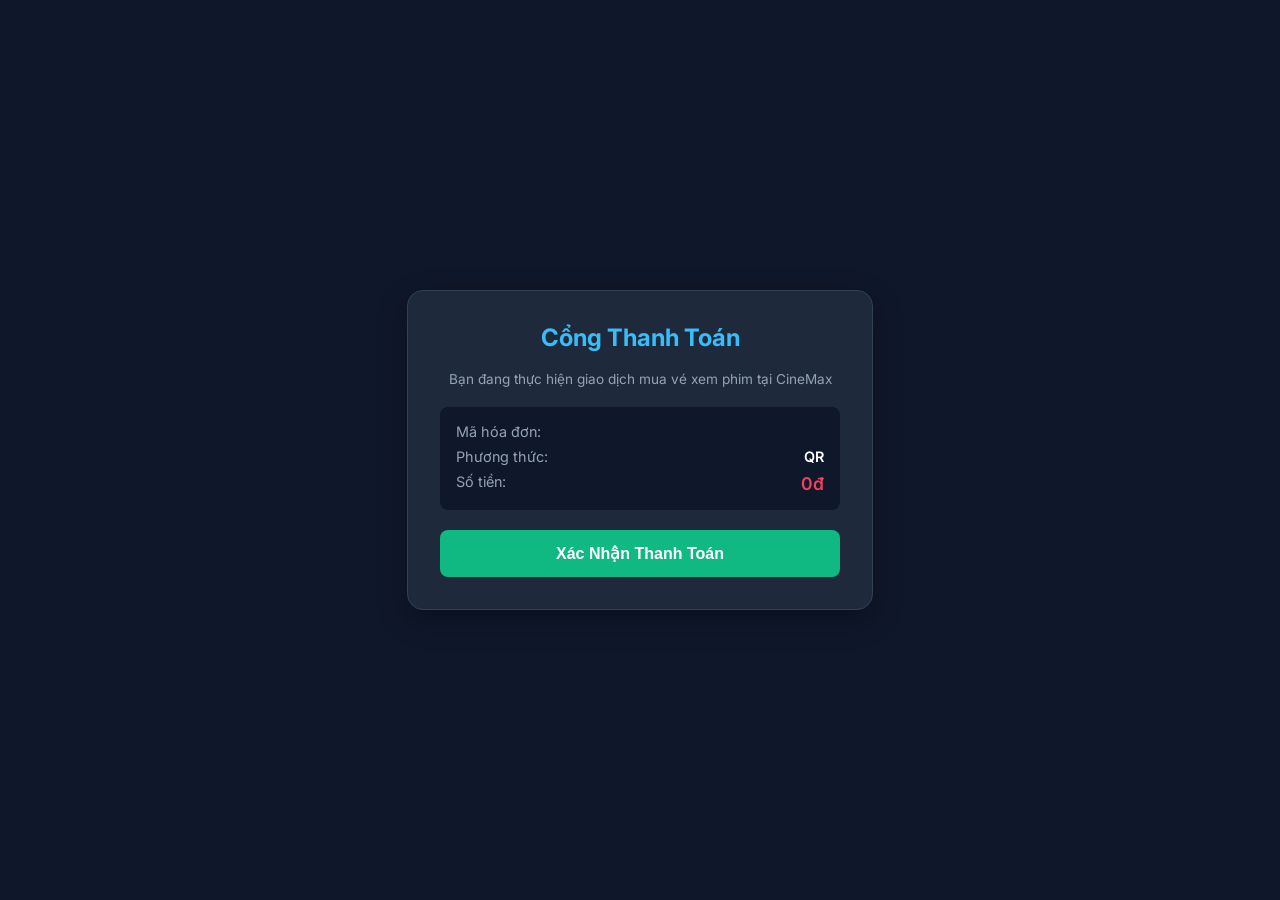
<file: Rạp chiếu phim/dự án bằng lập trình c++/web/pay.html>
<!DOCTYPE html>
<html lang="vi">
<head>
    <meta charset="UTF-8">
    <meta name="viewport" content="width=device-width, initial-scale=1.0">
    <title>Cổng Xác Thực Thanh Toán Giả Lập</title>
    <link href="https://fonts.googleapis.com/css2?family=Inter:wght@400;600;700&display=swap" rel="stylesheet">
    <style>
        body {
            font-family: 'Inter', sans-serif;
            background-color: #0f172a;
            color: #f8fafc;
            display: flex;
            justify-content: center;
            align-items: center;
            height: 100vh;
            margin: 0;
        }
        .pay-card {
            background: #1e293b;
            padding: 32px;
            border-radius: 16px;
            width: 400px;
            box-shadow: 0 10px 30px rgba(0,0,0,0.3);
            text-align: center;
            border: 1px solid #334155;
        }
        h2 { margin-top: 0; color: #38bdf8; }
        .info-box {
            background: #0f172a;
            padding: 16px;
            border-radius: 8px;
            margin: 20px 0;
            text-align: left;
            font-size: 0.9rem;
        }
        .info-row {
            display: flex;
            justify-content: space-between;
            margin-bottom: 8px;
        }
        .info-row:last-child { margin-bottom: 0; }
        .label { color: #94a3b8; }
        .value { font-weight: 600; color: #fff; }
        .btn-pay {
            background: #10b981;
            color: white;
            border: none;
            padding: 14px;
            width: 100%;
            border-radius: 8px;
            font-size: 1rem;
            font-weight: 600;
            cursor: pointer;
            transition: background 0.2s;
        }
        .btn-pay:hover { background: #059669; }
        .success-msg { color: #34d399; font-weight: 600; display: none; margin-top: 15px; }
    </style>
</head>
<body>
    <div class="pay-card">
        <h2>Cổng Thanh Toán</h2>
        <p style="color: #94a3b8; font-size: 0.85rem;">Bạn đang thực hiện giao dịch mua vé xem phim tại CineMax</p>
        
        <div class="info-box">
            <div class="info-row">
                <span class="label">Mã hóa đơn:</span>
                <span class="value" id="outOrderId">---</span>
            </div>
            <div class="info-row">
                <span class="label">Phương thức:</span>
                <span class="value" id="outMethod">---</span>
            </div>
            <div class="info-row">
                <span class="label">Số tiền:</span>
                <span class="value" id="outAmount" style="color: #f43f5e; font-size: 1.1rem;">0đ</span>
            </div>
        </div>

        <button class="btn-pay" id="btnSubmit" onclick="handlePaymentSubmit()">Xác Nhận Thanh Toán</button>
        <div class="success-msg" id="successMsg">🎉 Giao dịch thành công! Bạn có thể đóng tab này và quay lại trang rạp phim.</div>
    </div>

    <script>
        // Đọc dữ liệu truyền động từ mã QR qua URL params
        const urlParams = new URLSearchParams(window.location.search);
        const orderId = urlParams.get('orderId') || '';
        const amount = urlParams.get('amount') || '0';
        const method = urlParams.get('method') || 'QR';

        document.getElementById('outOrderId').innerText = orderId;
        document.getElementById('outMethod').innerText = method.toUpperCase();
        document.getElementById('outAmount').innerText = Number(amount).toLocaleString('vi-VN') + 'đ';

        async function handlePaymentSubmit() {
            const btn = document.getElementById('btnSubmit');
            btn.innerText = "⏳ Đang xử lý giao dịch...";
            btn.disabled = true;

            try {
                // Đẩy thông điệp thông báo lên Python Server báo hóa đơn này đã trả tiền
                const response = await fetch('/api/submit-payment', {
                    method: 'POST',
                    headers: { 'Content-Type': 'application/json' },
                    body: JSON.stringify({ orderId: orderId })
                });
                const data = await response.json();
                if(data.ok) {
                    btn.style.display = 'none';
                    const successDiv = document.getElementById('successMsg');
                    successDiv.innerHTML = `🎉 Giao dịch thành công!<br><br>
                        <span style="color: #94a3b8; font-weight: normal;">Mã đặt chỗ trước của bạn là:</span><br>
                        <span style="font-size: 1.5rem; color: #f43f5e; letter-spacing: 2px;">${orderId}</span><br><br>
                        <span style="font-size: 0.85rem; color: #94a3b8; font-weight: normal;">Vui lòng xem chi tiết vé chính thức trên màn hình máy tính.</span>`;
                    successDiv.style.display = 'block';
                }
            } catch (error) {
                console.error('Lỗi kết nối thanh toán:', error);
                alert('Không thể kết nối máy chủ thanh toán!');
                btn.innerText = "Xác Nhận Thanh Toán";
                btn.disabled = false;
            }
        }
    </script>
</body>
</html>
</file>
